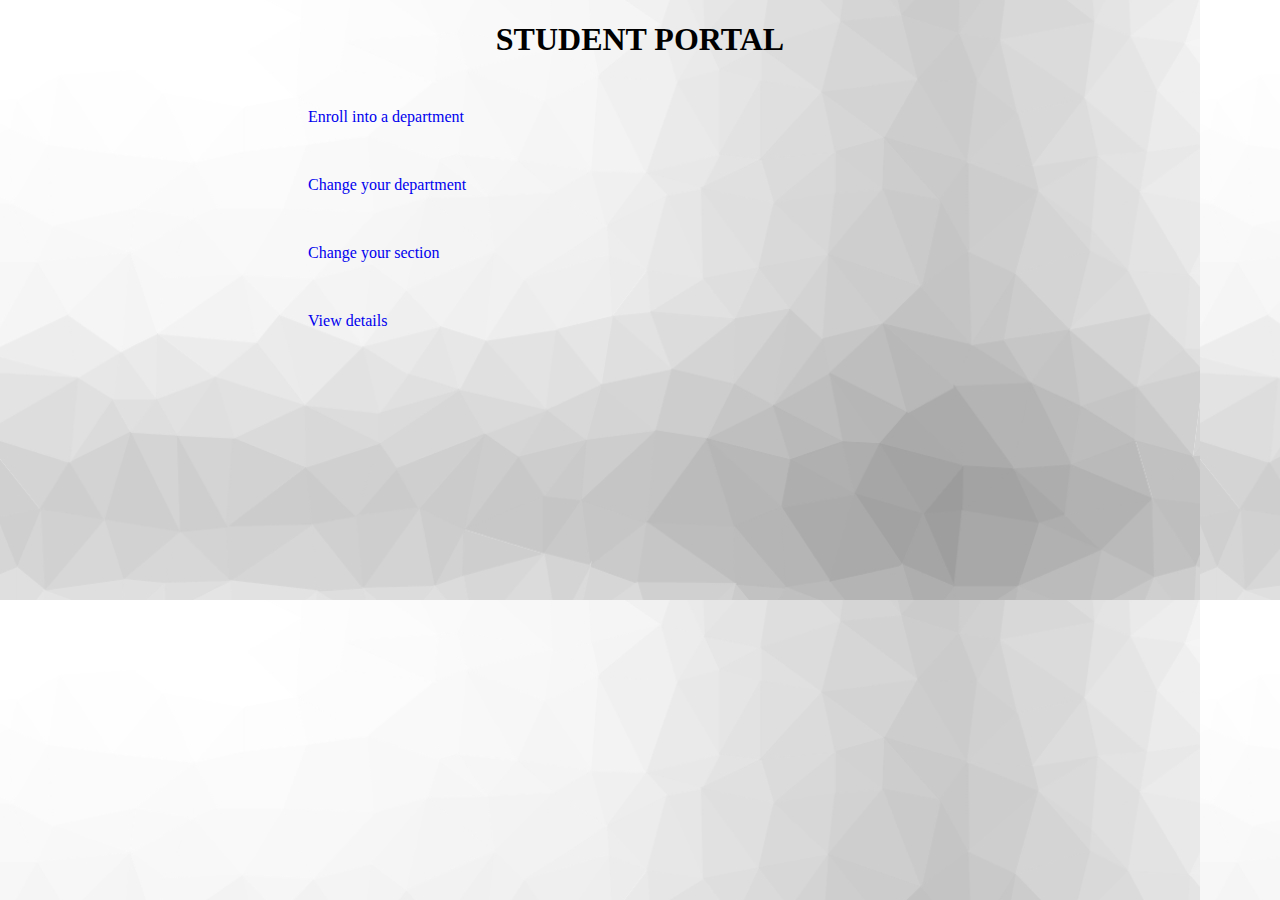
<file: level-02/index.html>
﻿<!DOCTYPE html>
<html>
<head>
<link rel="stylesheet" type="text/css" href="style.css">
</head>
<body>
<h1><b> <center>STUDENT PORTAL </center> </b> </h1>
<div id="button">
<a href="enroll_dept.html">Enroll into a department</a>
</div>
<div id="button">
<a href="req_dept_change.html">Change your department</a>
</div>
<div id="button">
<a href="req_section_change.html">Change your section</a>
</div>
<div id="button">
<a href="view_details.html">View details</a>
</div>
</body>
</html>
</file>
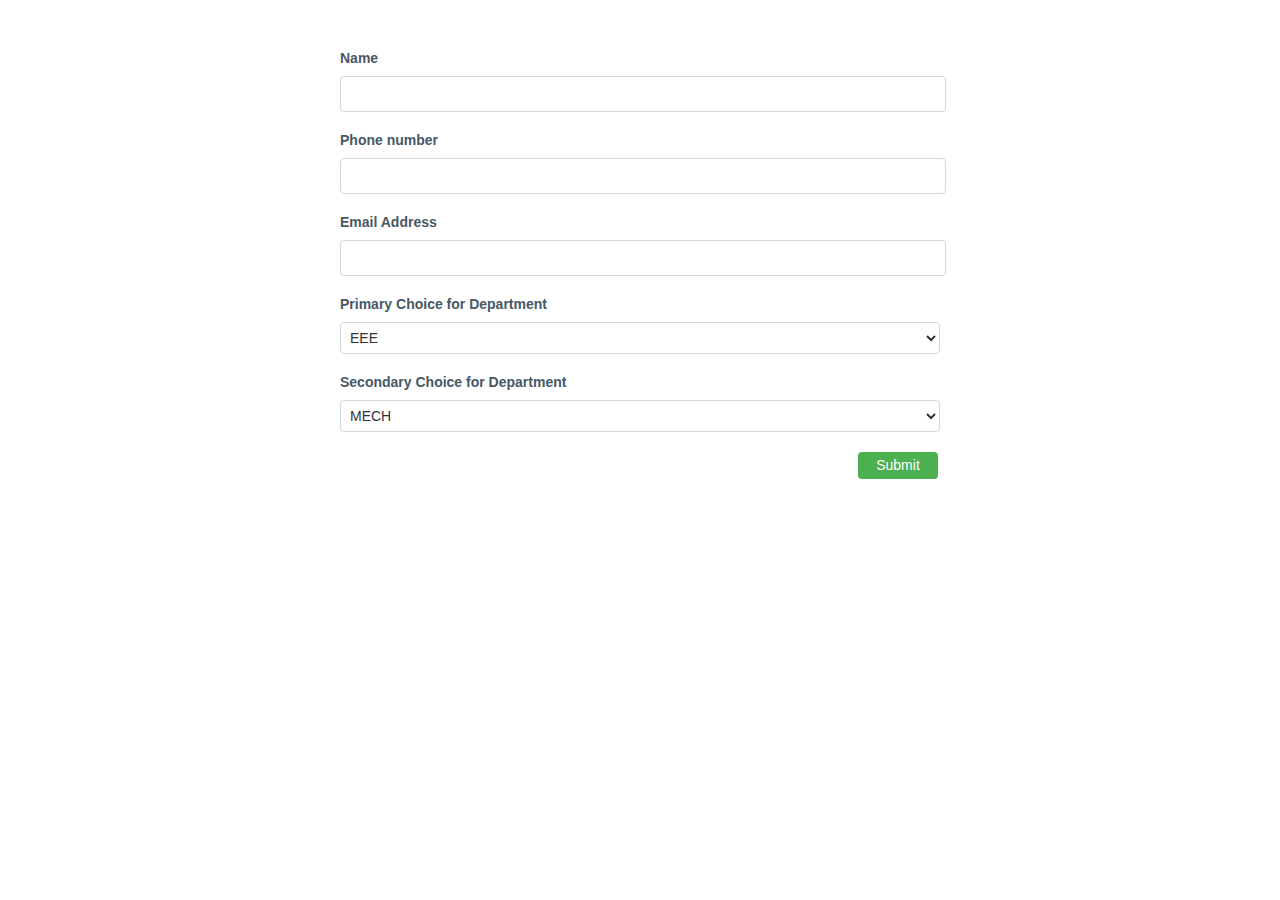
<file: level-03/index.html>
<!DOCTYPE html>
<html>
  <head>
    <title>College Registration </title>
    <link rel="stylesheet" type="text/css" href="style.css">
  </head>
  <body >
    <form class="registration-form">
      <div class="form-group">
        <label>Name </label>
        <input type="text" name="name" required>
      </div>
      <div>
        <label>Phone number </label>
        <input type="number" name="phno" required>
      </div>
      <div>
        <label>Email Address </label>
        <input type="email" name="emailaddress" required>
      </div>
      <div>
        <label>Primary Choice for Department </label>
        <select name="department1" class="department">
          <option value="EEE">EEE</option>
          <option value="MECH">MECH</option>
          <option value="CSE">CSE</option>
          <option value="CIVIL">CIVIL</option>
        </select>
      </div>
      <div>
        <label>Secondary Choice for Department </label>
        <select name="department2" class="department">
          <option value="EEE" disabled>EEE</option>
          <option value="MECH">MECH</option>
          <option value="CSE">CSE</option>
          <option value="CIVIL">CIVIL</option>
        </select>
      </div>
      <button class="button" type="submit" id="submit"> Submit </button>
    </form>
    <div id="results" class="results-section hide"></div>
    <script src="script.js"></script>
  </body>
</html>
</file>
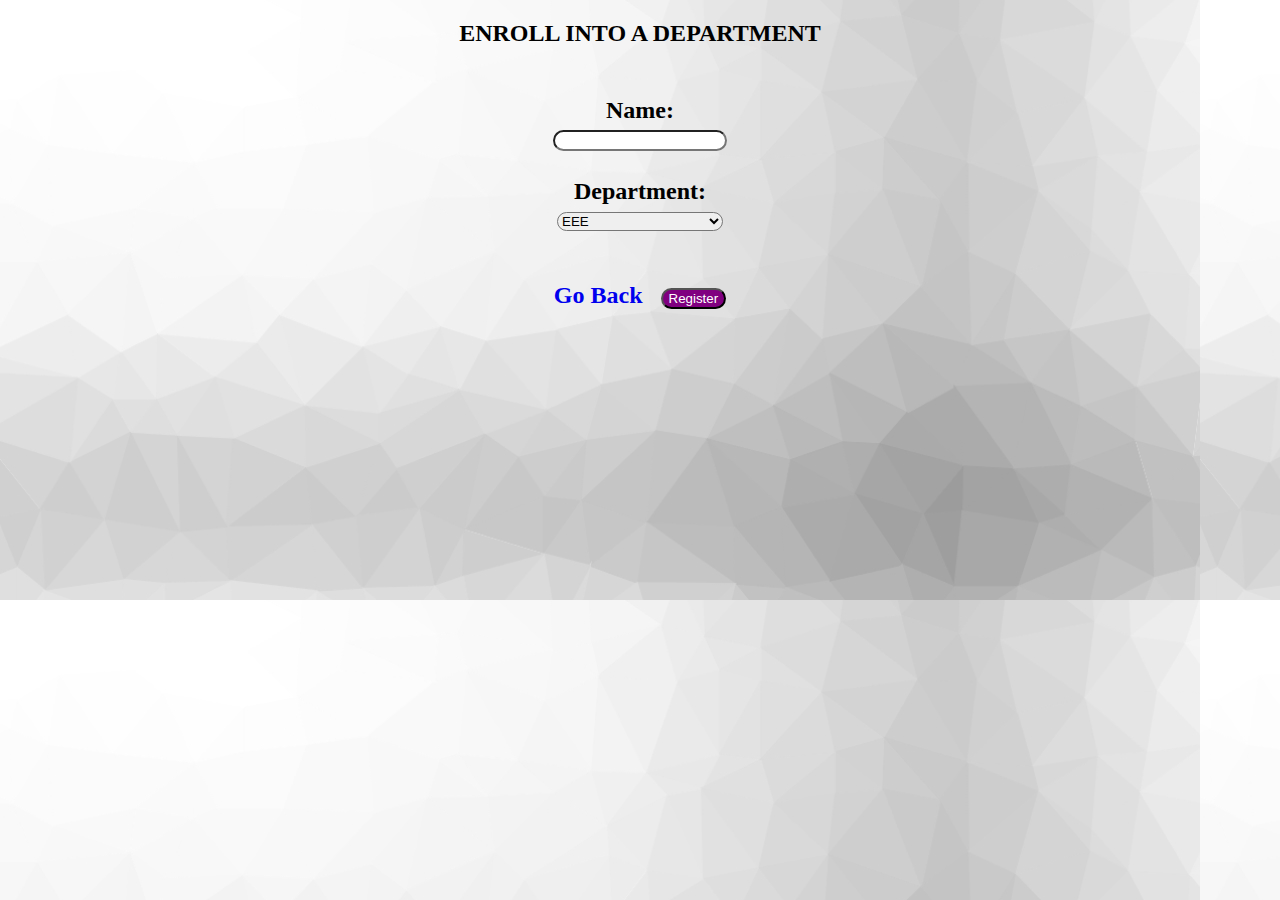
<file: level-02/enroll_dept.html>
﻿<!DOCTYPE html>
<html>
<head>
<link rel="stylesheet" type="text/css" href="style.css">
</head>
<body>
<h2><b><center> ENROLL INTO A DEPARTMENT</center> </b></b2>
<center>
<div>
<form>
<label for="Name:">Name:<br></label>
 <input type="text" name="Name" value=" " class="check">
 <br><br>
<label for="Department:"> Department:<br></label>
 <select class="check">
 <option value="EEE">EEE</option>
 <option value="CSE">CSE</option>
 <option value="MECH">MECH</option>
 <option value="CIVIL">CIVIL</option>
</select>
</form>
</div>
<div>
<a id="b1" href="index.html">Go Back</a>
&nbsp;
 <input class="b2" type="submit" value="Register">
</div>
</center>
</body>
</html>
</file>
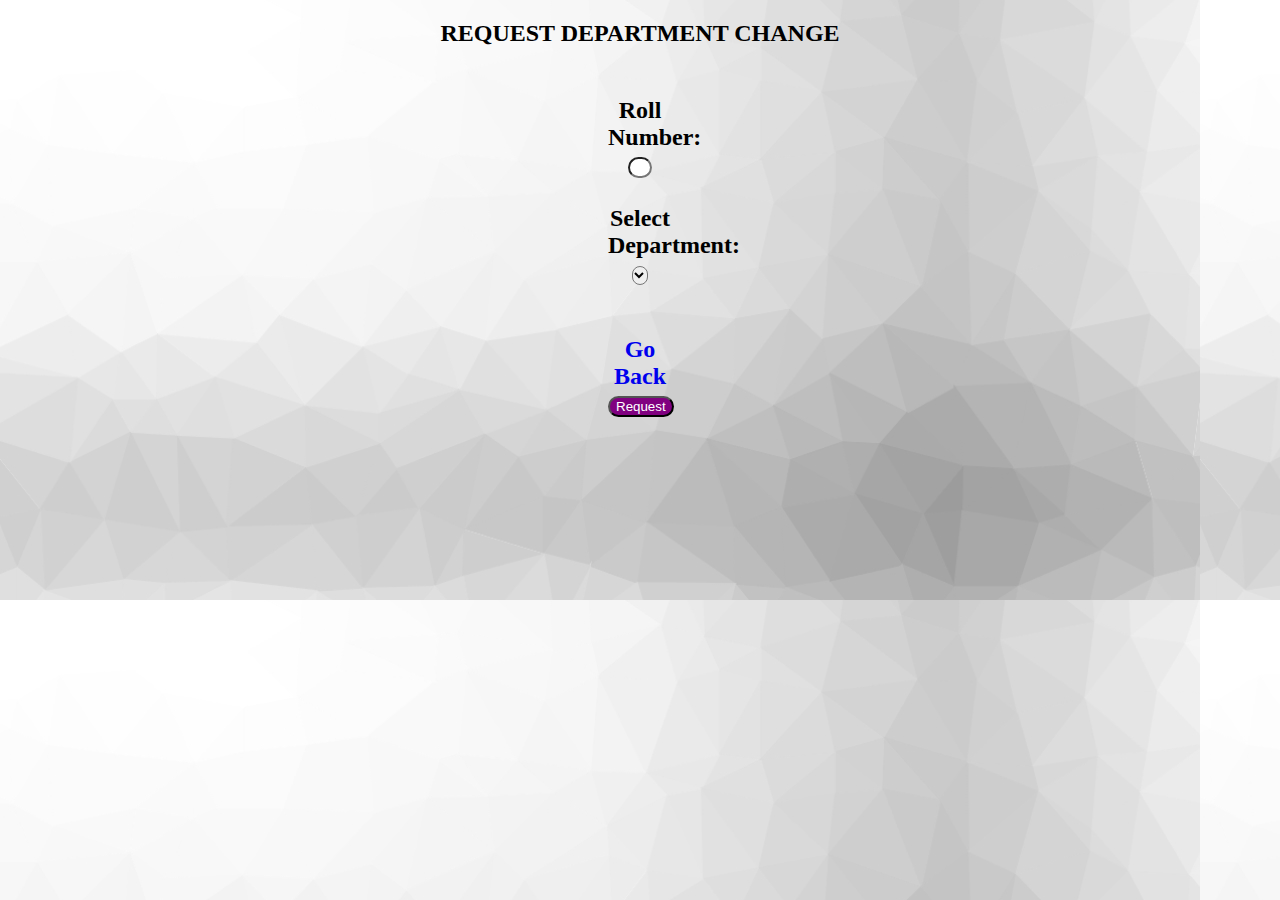
<file: level-02/req_dept_change.html>
﻿<!DOCTYPE html>
<html>
<head>
<link rel="stylesheet" type="text/css" href="style.css">
</head>
<body>
<h2><b><center> REQUEST DEPARTMENT CHANGE</center> </b></b2>
<div>
<center>
<form>
<div>
 <label for="Roll number:">Roll Number:</label><br>
 <input type="text" name="Roll Number" value=" " class="check">
 <br><br>
 <label for="Select department:">Select Department:</label><br>
 <select class="check">
  <option value= "EEE">EEE</option>
  <option value="CSE">CSE</option>
  <option value="MECH">MECH</option>
  <option value="CIVIL">CIVIL</option>
</select>
</form>
</div>
<div>
<a id="b1" href="index.html">Go Back</a>
 <input class="b2" type="submit" value="Request">
&nbsp;
</div>
</center>
</body>
</html>
</file>
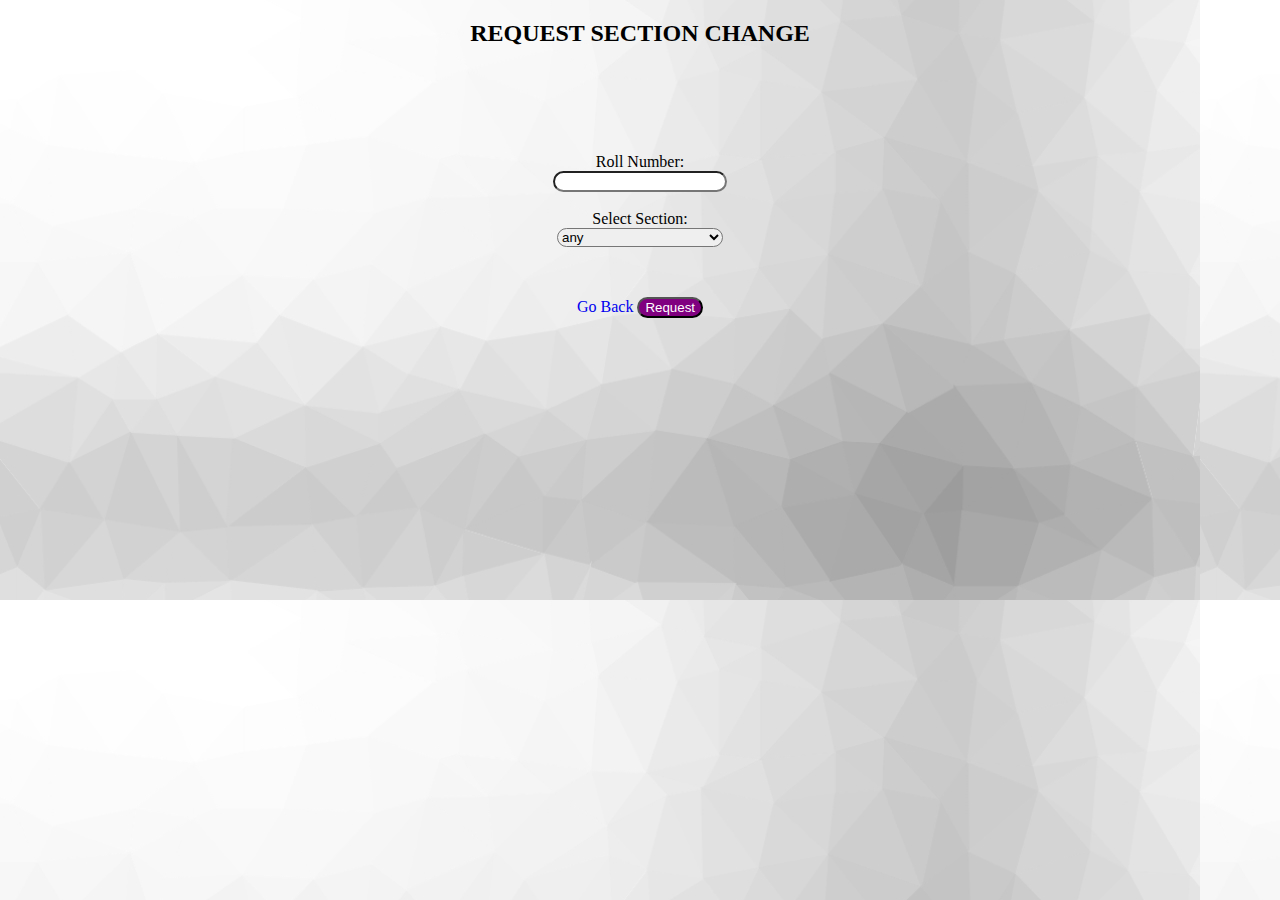
<file: level-02/req_section_change.html>
﻿<!DOCTYPE html>
<html>
<head>
<link rel="stylesheet" type="text/css" href="style.css">
</head>
<body>
<h2><b><center> REQUEST SECTION CHANGE</center> </b></h2>
<br>
<br>
<center>
<form>
<div>
<label for="Roll number:">Roll Number:</label><br>
 <input type="text" name="Roll Number" value=" " class="check">
 <br><br>
<label for="Select selection">Select Section:</label><br>
 <select class="check">
  <option value= "any">any</option>
  <option value="A">A</option>
  <option value="B">B</option>
  <option value="C">C</option>
</select>
</div>
</form>
<div>
<a id="b1" href="index.html">Go Back</a>
 <input class="b2" type="submit" value="Request">
</div>
</center>
</body>
</html>
</file>
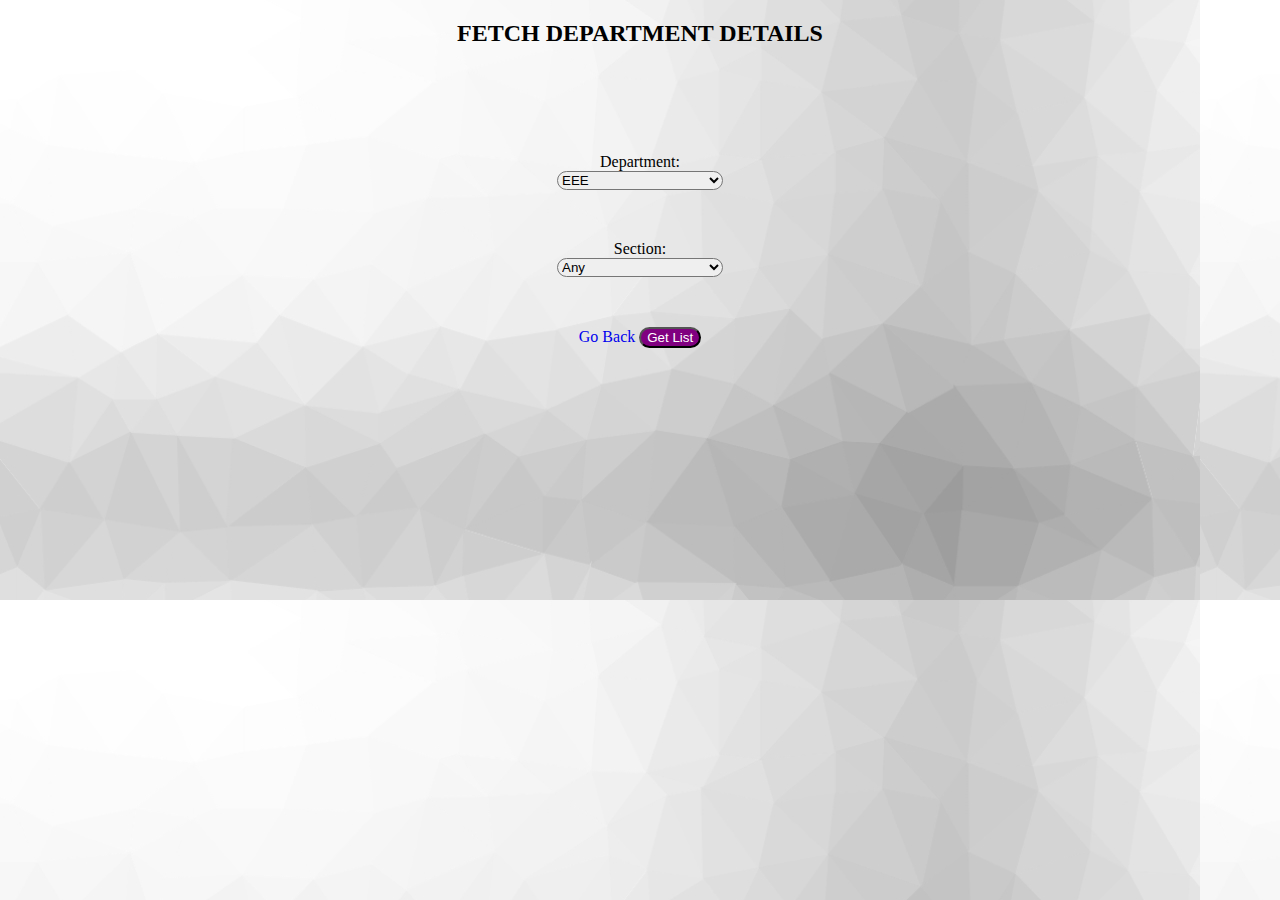
<file: level-02/view_dept_details.html>
﻿<!DOCTYPE html>
<html>
<head>
<link rel="stylesheet" type="text/css" href="style.css">
</head>
<body>
<h2><b><center> FETCH DEPARTMENT DETAILS </center> </b> </h2>
<br><br>
<center>
<div>
<form>
 <label for="Department">Department:<br></label>
  <select class="check">
   <option value="EEE">EEE</option>
   <option value="CSE">CSE</option>
   <option value="MECH">MECH</option>
   <option value="CIVIL">CIVIL</option>
   </select>
</div>
<div>
 <label for="section">Section:</label><br>
  <select class="check">
  <option value="Any">Any</option>
  <option value="A">A</option>
  <option value="B">B</option>
  <option value="C">C</option>
  </select>
</div>
</form>
<div>
<a id="b1" href="view_details.html">Go Back</a>
 <input class="b2" type="submit" value="Get List">
</center>
</div>
</body>
</html>
</file>
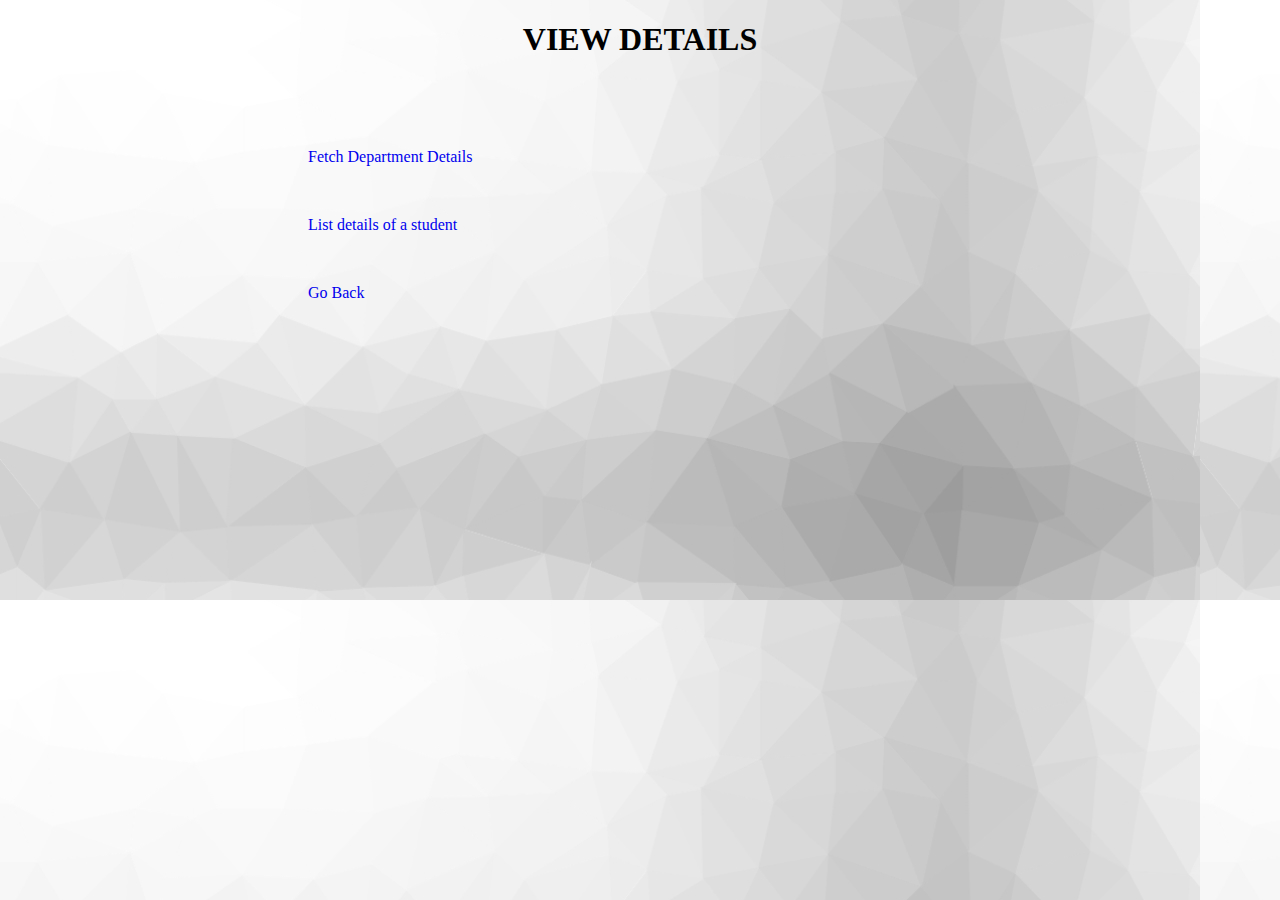
<file: level-02/view_details.html>
﻿<!DOCTYPE html>
<html>
<head>
<link rel="stylesheet" type="text/css" href="style.css">
</head>
<body>
<h1 class="h1"><b> VIEW DETAILS </b> </h1>
<br>
<div id="button">
<a href="view_dept_details.html">Fetch Department Details</a>
</div>
<div id="button">
<a href="view_student_details.html">List details of a student</a>
</div>
<div id=button">
<a href="index.html">Go Back</a>
</div>
</body>
</html>
</file>
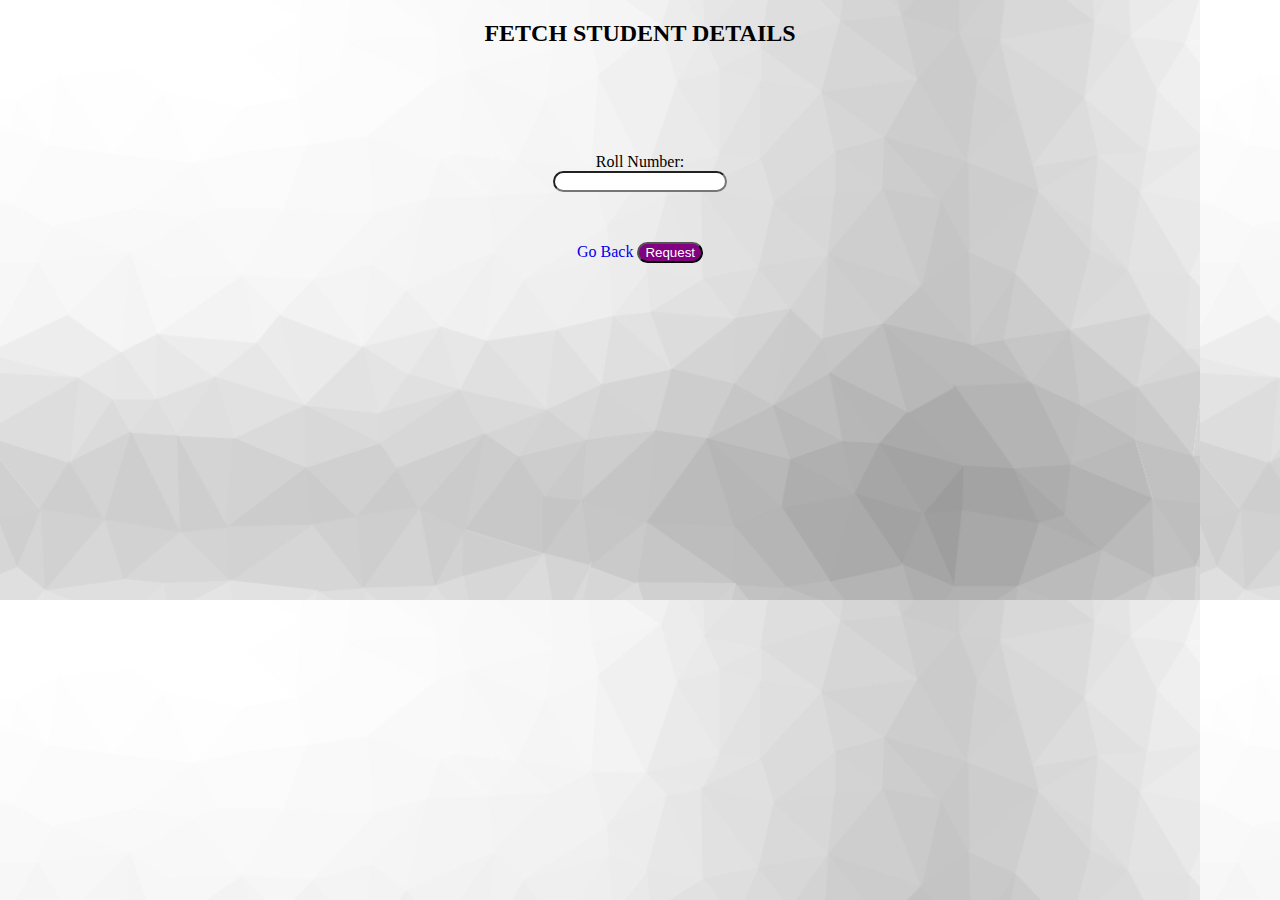
<file: level-02/view_student_details.html>
<!DOCTYPE html>
<html>
<head>
<link rel="stylesheet" type="text/css" href="style.css">
</head>
<body>
<h2><b><center> FETCH STUDENT DETAILS</center></b></h2>
<br><br>
<center>
<form>
<div>
<label for="Roll number:">Roll Number:</label><br>
<input type="text" name="Roll Number" value=" " class="check">
</div>
</form>
<div>
<a id="b1" href="view_details.html">Go Back</a>
<input class="b2" type="submit" value="Request">
</div>
</center>
</body>
</html>
</file>
<file: level-02/style.css>
﻿body
{
background-image: url('white.jpg');
}

.button {
background-color: purple;
border: none;
color: white;
padding: 20px 30px;
text-align: center;
font-size: 18px;
cursor: pointer;
border-radius: 12px;
margin: auto;
display:block;
width: 30%;
}
a
{
text-decoration: none;
}
.button:hover {
background-color: blue;
}
div
{
margin-top: 50px;
margin-bottom:50px;
margin-left: 300px;
margin-right:300px;
}
.b1{
background-color:white;
border-radius:12px;

}
.b2
{
border-radius:12px;
color:white;
background-color:purple;
}
.check
{
border-radius:12px;
width:25%;
}
.h1
{
text-align:center;
}
</file>
<file: level-03/style.css>
body{
  /* https://css-tricks.com/snippets/css/system-font-stack/ */
  font-family: -apple-system,BlinkMacSystemFont,"Segoe UI",Roboto,Oxygen-Sans,Ubuntu,Cantarell,"Helvetica Neue",sans-serif;
  background: url("https://www.toptal.com/designers/subtlepatterns/patterns/geometry2.png");
  width: 600px;
  margin: 30px auto;
}

select {
  background: #fff;
  border: #000;
  font-size: 14px;
  height: 29px;
  padding: 5px;
  color: #333
}
.button {
  background-color: #4CAF50;
  color: white;
  text-align: center;
  text-decoration: none;
  display: inline-block;
  font-size: 15px;
  cursor: pointer;
  margin: 20px 2px;
  float: right;
  font-size: 14px;
  padding: 5px 15px 6px;
  border: none;
  border-radius: 4px;
  outline: 0;
  color: #fff;
  min-width: 80px;
  -webkit-font-smoothing: antialiased;
}

.form-details {
  margin-bottom: 20px;
}
label {
  font-size: 14px;
  color: #475867;
  font-weight: 600;
  margin: 20px 0 5px;
  display: inline-block;
}
input:not([type='submit']), select {
  width: 100%;
  border: 1px solid #cfd7df;
  margin: 5px 0 0;
  border-radius: 4px;
  resize: none;
  background-color: #fff;
  box-shadow: none;
  min-height: 32px;
}

.hide {
  display: none;
}

.results-section {
  clear: both;
  border: 1px solid #eee;
  border-radius: 4px;
  margin-top: 20px;
  padding: 15px;
}

.result-item {
  margin: 5px;
}
</file>
